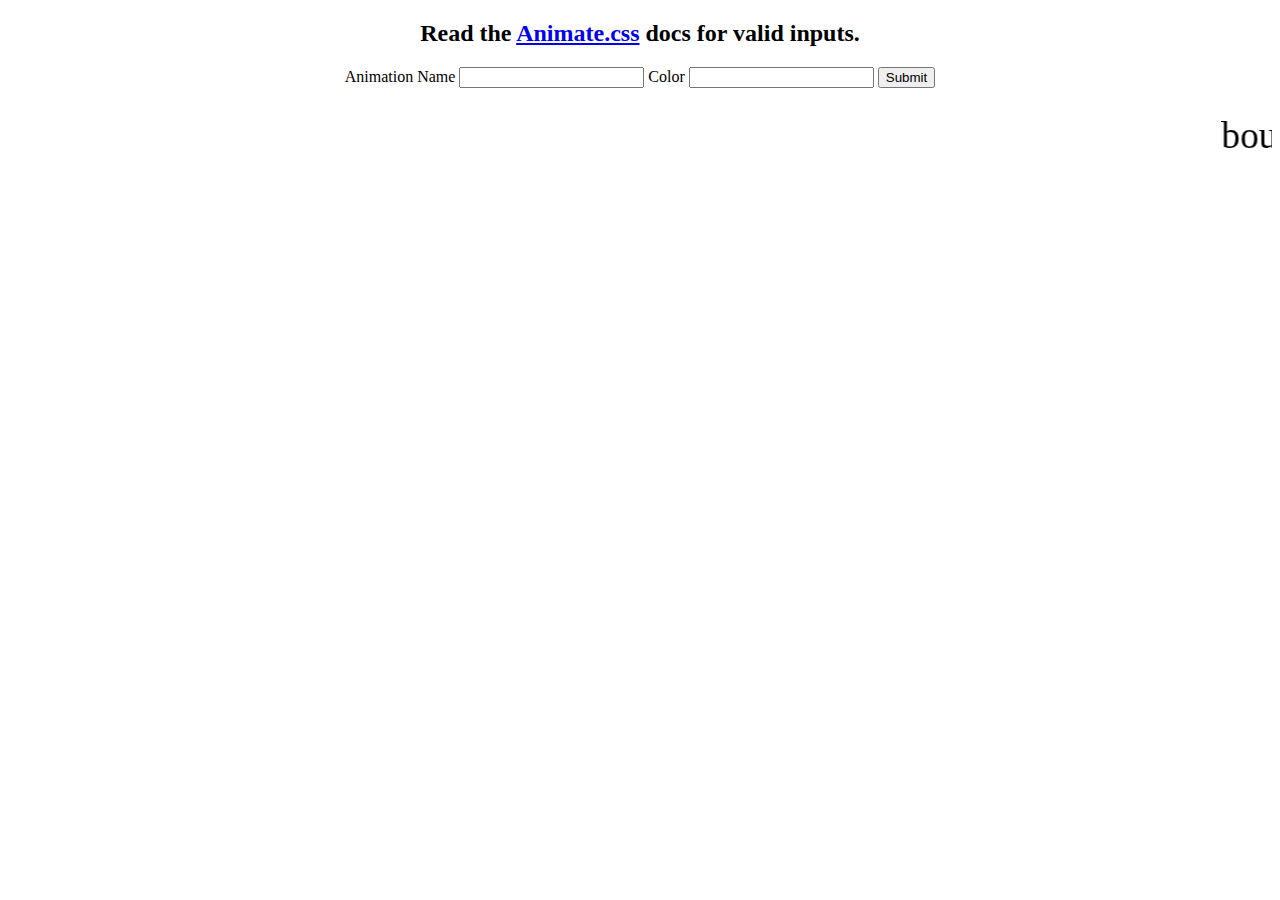
<file: index.html>
<!DOCTYPE html>
<html lang="en">
<head>
  <meta charset="UTF-8">
  <meta name="viewport" content="width=device-width, initial-scale=1.0">
  <link rel="stylesheet" href="https://cdnjs.cloudflare.com/ajax/libs/animate.css/3.7.2/animate.min.css">
  <link rel="stylesheet" href="test.css"/>
  <script src="test.js"></script>
  <title>JS & DOM Practice</title>
</head>
<body>
  <main class="main">
    <h2>Read the <a href="https://github.com/daneden/animate.css/">Animate.css</a> docs for valid inputs.</h2>
      <form>

        <label>
            Animation Name
        </label>
        <input name="animate" type="text" value="" onkeyup="storeAnimationName(this.value)">

        <label>
          Color
        </label>
        <input name="color" type="text" value="" onkeyup="storeColor(this.value)">

        <button onclick="createElement" >
          Submit
        </button>

      </form>
      <div id="elementContainer">

      </div>
  </main>

  <marquee>
    bounce	flash	pulse	rubberBand
    shake	headShake	swing	tada
    wobble	jello	bounceIn	bounceInDown
    bounceInLeft	bounceInRight	bounceInUp	bounceOut
    bounceOutDown	bounceOutLeft	bounceOutRight	bounceOutUp
    fadeIn	fadeInDown	fadeInDownBig	fadeInLeft
    fadeInLeftBig	fadeInRight	fadeInRightBig	fadeInUp
    fadeInUpBig	fadeOut	fadeOutDown	fadeOutDownBig
    fadeOutLeft	fadeOutLeftBig	fadeOutRight	fadeOutRightBig
    fadeOutUp	fadeOutUpBig	flipInX	flipInY
    flipOutX	flipOutY	lightSpeedIn	lightSpeedOut
    rotateIn	rotateInDownLeft	rotateInDownRight	rotateInUpLeft
    rotateInUpRight	rotateOut	rotateOutDownLeft	rotateOutDownRight
    rotateOutUpLeft	rotateOutUpRight	hinge	jackInTheBox
    rollIn	rollOut	zoomIn	zoomInDown
    zoomInLeft	zoomInRight	zoomInUp	zoomOut
    zoomOutDown	zoomOutLeft	zoomOutRight	zoomOutUp
    slideInDown	slideInLeft	slideInRight	slideInUp
    slideOutDown	slideOutLeft	slideOutRight	slideOutUp
    heartBeat
  </marquee>
</body>
</html>
</file>
<file: test.css>
.main {
    text-align: center;
  }
  
  marquee {
    padding-top: 20pt;
    font-size: 28pt;
  }
</file>
